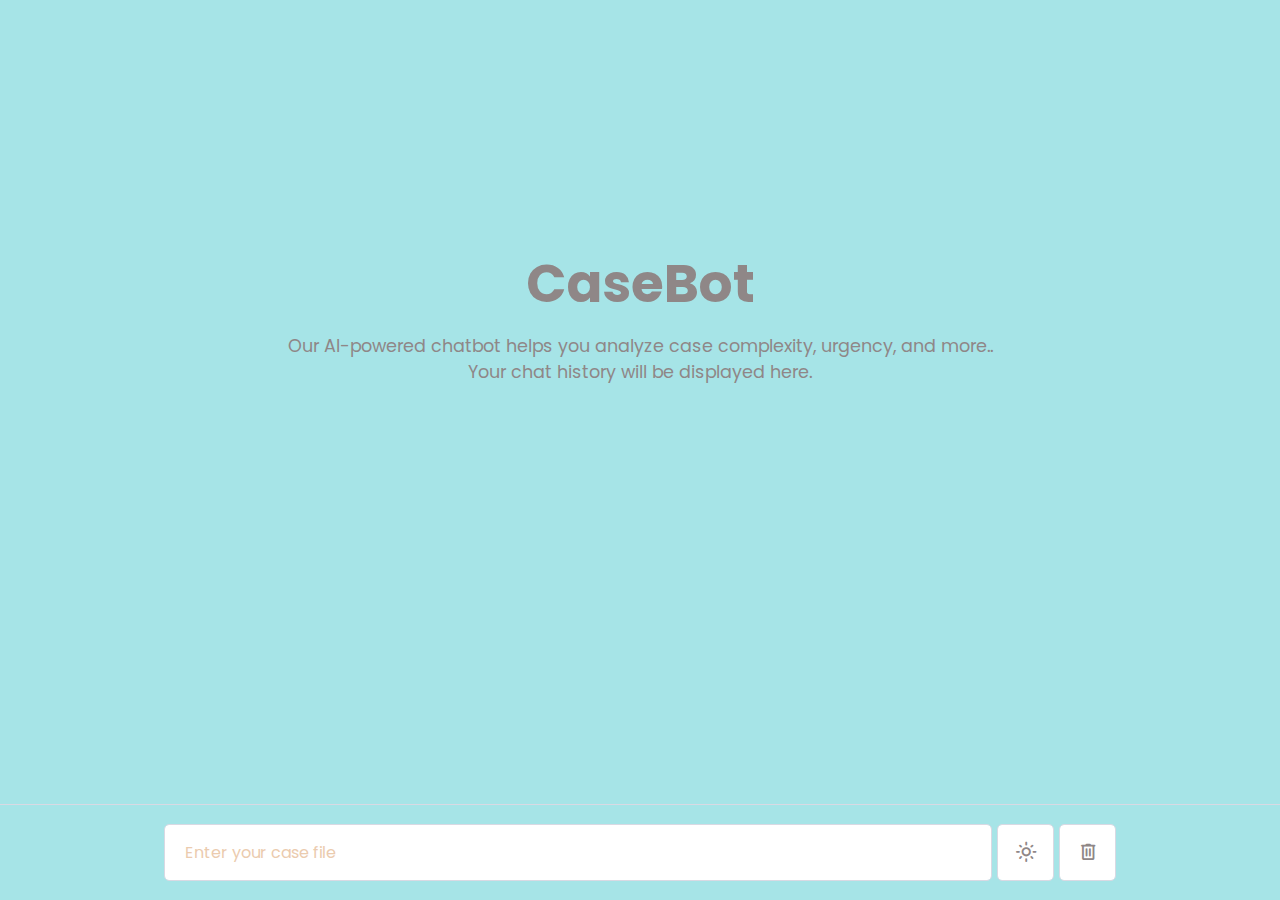
<file: casebot.html>
<!DOCTYPE html>

<html lang="en" dir="ltr">
  <head>
    <meta charset="utf-8">
    <title>NyaayPortal</title>
    <link rel="stylesheet" href="casebot.css">
    <meta name="viewport" content="width=device-width, initial-scale=1.0">
    <!-- Google Fonts Link For Icons -->
    <link rel="stylesheet" href="https://fonts.googleapis.com/css2?family=Material+Symbols+Rounded:opsz,wght,FILL,GRAD@20..48,100..700,0..1,-50..200" />
    <script src="casebot.js" defer></script>
  </head>
  <body>
    <!-- Chats container -->
    <div class="chat-container"></div>
    
    <!-- Typing container -->
    <div class="typing-container">
      <div class="typing-content">
        <div class="typing-textarea">
          <textarea id="chat-input" spellcheck="false" placeholder="Enter your case file" required></textarea>
          <span id="send-btn" class="material-symbols-rounded">send</span>
        </div>
        <div class="typing-controls">
          <span id="theme-btn" class="material-symbols-rounded">light_mode</span>
          <span id="delete-btn" class="material-symbols-rounded">delete</span>
      </div>
    </div>

  </body>
</html>
</file>
<file: casebot.css>
/* Import Google font - Poppins */
@import url('https://fonts.googleapis.com/css2?family=Poppins:wght@400;500;600&display=swap');
* {
  margin: 0;
  padding: 0;
  box-sizing: border-box;
  font-family: "Poppins", sans-serif;

}
:root {
    --text-color: #8f8787;
    --icon-color: #8f8787;
    --icon-hover-bg: #ebcbae;
    --placeholder-color: #ebcbae;
    --outgoing-chat-bg:#a6e4e7 ;
    --incoming-chat-bg:  #FFFFFF;
    --outgoing-chat-border: #FFFFFF;
    --incoming-chat-border: #D9D9E3;
}
.light-mode {
    --text-color: #FFFFFF;
    --icon-color: #ACACBE;
    --icon-hover-bg: #5b5e71;
    --placeholder-color: #dcdcdc;
    --outgoing-chat-bg: #343541;
    --incoming-chat-bg: #444654;
    --outgoing-chat-border: #343541;
    --incoming-chat-border: #444654;
}
body {
  background: var(--outgoing-chat-bg);
}

/* Chats container styling */
.chat-container {
  overflow-y: auto;
  max-height: 100vh;
  padding-bottom: 150px;
}
:where(.chat-container, textarea)::-webkit-scrollbar {
  width: 6px;
}
:where(.chat-container, textarea)::-webkit-scrollbar-track {
  background: var(--incoming-chat-bg);
  border-radius: 25px;
}
:where(.chat-container, textarea)::-webkit-scrollbar-thumb {
  background: var(--icon-color);
  border-radius: 25px;
}
.default-text {
  display: flex;
  align-items: center;
  justify-content: center;
  flex-direction: column;
  height: 70vh;
  padding: 0 10px;
  text-align: center;
  color: var(--text-color);
}
.default-text h1 {
  font-size: 3.3rem;
}
.default-text p {
  margin-top: 10px;
  font-size: 1.1rem;
}
.chat-container .chat {
  padding: 25px 10px;
  display: flex;
  justify-content: center;
  color: var(--text-color);
}
.chat-container .chat.outgoing {
  background: var(--outgoing-chat-bg);
  border: 1px solid var(--outgoing-chat-border);
}
.chat-container .chat.incoming {
  background: var(--incoming-chat-bg);
  border: 1px solid var(--incoming-chat-border);
}
.chat .chat-content {
  display: flex;
  max-width: 1200px;
  width: 100%;
  align-items: flex-start;
  justify-content: space-between;
}
span.material-symbols-rounded {
  user-select: none;
  cursor: pointer;
}
.chat .chat-content span {
  cursor: pointer;
  font-size: 1.3rem;
  color: var(--icon-color);
  visibility: hidden;
}
.chat:hover .chat-content:not(:has(.typing-animation), :has(.error)) span {
  visibility: visible;
}
.chat .chat-details {
  display: flex;
  align-items: center;
}
.chat .chat-details img {
  width: 35px;
  height: 35px;
  align-self: flex-start;
  object-fit: cover;
  border-radius: 2px;
}
.chat .chat-details p {
  white-space: pre-wrap;
  font-size: 1.05rem;
  padding: 0 50px 0 25px;
  color: var(--text-color);
  word-break: break-word;
}
.chat .chat-details p.error {
  color: #e55865;
}
.chat .typing-animation {
  padding-left: 25px;
  display: inline-flex;
}
.typing-animation .typing-dot {
  height: 7px;
  width: 7px;
  border-radius: 50%;
  margin: 0 3px;
  opacity: 0.7;
  background: var(--text-color);
  animation: animateDots 1.5s var(--delay) ease-in-out infinite;
}
.typing-animation .typing-dot:first-child {
  margin-left: 0;
}
@keyframes animateDots {
  0%,44% {
    transform: translateY(0px);
  }
  28% {
    opacity: 0.4;
    transform: translateY(-6px);
  }
  44% {
    opacity: 0.2;
  }
}

/* Typing container styling */
.typing-container {
  position: fixed;
  bottom: 0;
  width: 100%;
  display: flex;
  padding: 20px 10px;
  justify-content: center;
  background: var(--outgoing-chat-bg);
  border-top: 1px solid var(--incoming-chat-border);
}
.typing-container .typing-content {
  display: flex;
  max-width: 950px;
  width: 100%;
  align-items: flex-end;
}
.typing-container .typing-textarea {
  width: 100%;
  display: flex;
  position: relative;
}
.typing-textarea textarea {
  resize: none;
  height: 55px;
  width: 100%;
  border: none;
  padding: 15px 45px 15px 20px;
  color: var(--text-color);
  font-size: 1rem;
  border-radius: 4px;
  max-height: 250px;
  overflow-y: auto;
  background: var(--incoming-chat-bg);
  outline: 1px solid var(--incoming-chat-border);
}
.typing-textarea textarea::placeholder {
  color: var(--placeholder-color);
}
.typing-content span {
  width: 55px;
  height: 55px;
  display: flex;
  border-radius: 4px;
  font-size: 1.35rem;
  align-items: center;
  justify-content: center;
  color: var(--icon-color);
}
.typing-textarea span {
  position: absolute;
  right: 0;
  bottom: 0;
  visibility: hidden;
}
.typing-textarea textarea:valid ~ span {
  visibility: visible;
}
.typing-controls {
  display: flex;
}
.typing-controls span {
  margin-left: 7px;
  font-size: 1.4rem;
  background: var(--incoming-chat-bg);
  outline: 1px solid var(--incoming-chat-border);
}
.typing-controls span:hover {
  background: var(--icon-hover-bg);
}

/* Reponsive Media Query */
@media screen and (max-width: 600px) {
  .default-text h1 {
    font-size: 2.3rem;
  }
  :where(.default-text p, textarea, .chat p) {
    font-size: 0.95rem!important;
  }
  .chat-container .chat {
    padding: 20px 10px;
  }
  .chat-container .chat img {
    height: 32px;
    width: 32px;
  }
  .chat-container .chat p {
    padding: 0 20px;
  }
  .chat .chat-content:not(:has(.typing-animation), :has(.error)) span {
    visibility: visible;
  }
  .typing-container {
    padding: 15px 10px;
  }
  .typing-textarea textarea {
    height: 45px;
    padding: 10px 40px 10px 10px;
  }
  .typing-content span {
    height: 45px;
    width: 45px;
    margin-left: 5px;
  }
  span.material-symbols-rounded {
    font-size: 1.25rem!important;
  }
}
</file>
